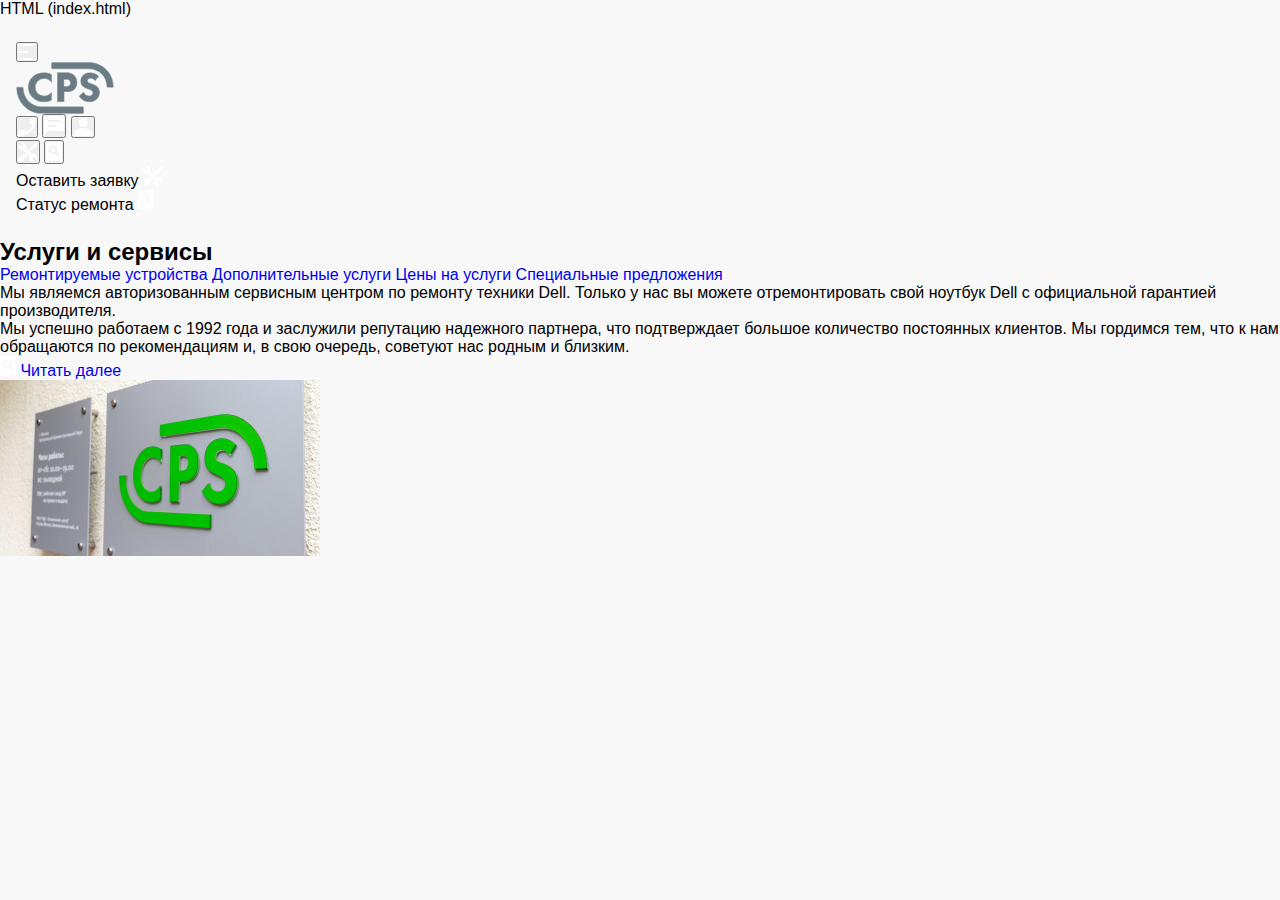
<file: index.html>
HTML (index.html)

<!DOCTYPE html>
<html lang="ru">
<head>
  <meta charset="UTF-8" >
  <meta name="viewport" content="width=device-width, initial-scale=1.0" >
  <title>Услуги и сервисы</title>
  <link rel="stylesheet" href="style.css" >
</head>
<body>

  <header class="header">
    <button class="header__icon" aria-label="Меню">
      <img src="img/burger-menu.svg" alt="Меню">
    </button>
    <div class="divider"></div>
    <a class="header__logo" href="#">
      <img src="img/Logo.svg" alt="Логотип" >
    </a>
    <div class="header__icons">
      <button class="header__icon" aria-label="Телефон">
        <img src="img/phone.svg" alt="Телефон" >
      </button>
      <button class="header__icon" aria-label="Сообщения">
        <img src="img/message.svg" alt="Сообщения" >
      </button>
      <button class="header__icon" aria-label="Корзина">
        <img src="img/group.svg" alt="Корзина" >
      </button>
      <div class="divider"></div>
      <button class="header__icon" aria-label="Профиль">
        <img src="img/setting.svg" alt="Профиль" >
      </button>
      <button class="header__icon" aria-label="Помощь">
        <img src="img/search.svg" alt="Помощь" >
      </button>
      <div class="header__text-icon">
        <span>Оставить заявку</span>
        <img src="img/setting.svg" alt="" />
      </div>
    
      <div class="header__text-icon">
        <span>Статус ремонта</span>
        <img src="img/search.svg" alt="Статус ремонта" />
      </div>
    </div>
  </header>
  <div class="main-layout">
  <section class="services">
    <div class="services__content">
      <div class="services__title-wrapper">
        <span class="services__line"></span>
        <h2 class="services__title">Услуги и сервисы</h2>
      </div>
      

      <nav class="services__menu">
        <a href="#" class="services__tab">Ремонтируемые устройства</a>
        <a href="#" class="services__tab">Дополнительные услуги</a>
        <a href="#" class="services__tab">Цены на услуги</a>
        <a href="#" class="services__tab">Специальные предложения</a>
      </nav>

      <p class="services__text">
        Мы являемся авторизованным сервисным центром по ремонту техники Dell. Только у нас вы можете отремонтировать свой ноутбук Dell с официальной гарантией производителя.
      </p>

      <p class="services__text">
Мы успешно работаем с 1992 года и заслужили репутацию надежного партнера, что подтверждает большое количество постоянных клиентов. Мы гордимся тем, что к нам обращаются по рекомендациям и, в свою очередь, советуют нас родным и близким.
      </p>
      <a class="services__link" href="#">
        <img src="img/icon.svg" alt="" class="services__link-icon">
        Читать далее
      </a>
    </div>

    <img class="services__image" src="img/Photo.jpg" alt="Табличка CPS">
  </section>
</div>
</body>
</html>
</file>
<file: style.css>
*{
  margin: 0;
  padding: 0;
  box-sizing: border-box;
  text-decoration: none;
  list-style: none;
}

body{
  font-family: sans-serif;
  background-color: #F8F8F8;
}

.header {
  padding: 24px 16px;
  background-color: white;
}

@media (min-width: 1120px) {
  .header {
    background-color: #F8F8F8;
  }
}

.wrapper{
  display: flex;
  align-items: center;
  gap: 16px;
}

.header__wrapper{
  justify-content: space-between;
}

@media (min-width: 1120px) {
  .header__wrapper {
    justify-content: end;
  }
}


@media (min-width: 347px) {
  .header__wrapper_left img{
    order: 2;
  }
}

.header__wrapper_left .separator{
  order: 1;
}

@media (min-width: 1120px) {
  .header__wrapper_left {
    display: none;
  }
}

.logo {
  width: 97px;
  height: 50px;
}

.icon {
  width: 40px;
  height: 40px;
  display: flex;
  justify-content: center;
  align-items: center;
  background-color: #FF3E79;
  border-radius: 50px;
}

.icon-text{
  display: none;
}

@media (min-width: 1120px) {
  .icon-text {
    display: inherit;
  }
}

.separator {
  width: 2px;
  height: 32px;
  border-radius: 50px;
  background-color: #EAEAEA;
}

.contact{
  display: none;
}

@media (min-width: 768px) {
  .contact{
    display: inherit;
  }
}

@media (min-width: 1120px) {
  .contact{
    display: none;
  }
}

.title__wrapper {
  margin: 24px 0;
  display: flex;
  align-items: center;
}

@media (min-width: 1120px) {
  .title__wrapper {
    position: absolute;
    top: -7px;
  }
}

.title__line{
  width: 4px;
  height: 40px;
  border-radius: 0 25px 25px 0;
  background-color: #41F6D7;
  margin-right: 12px;
}

.title {
  font-size: 28px;
  white-space: nowrap;
}

.menu {
  margin-left: 16px;
}

.menu__list {
  overflow: auto;
}

.menu__list::-webkit-scrollbar {
  display: none;
}

.menu__item {
  cursor: pointer;
  color: #7E7E82;
  white-space: nowrap;
  padding: 9px 16px;
  border: none;
  border-radius: 5px;
}

.menu__item:hover {
  padding: 7px 14px;
  background-color: white;
  border: 2px solid #41F6D7;
}

.menu__item:focus {
  padding: 7px 14px;
  background-color: white;
  border: 2px solid #41F6D7;
}

.content {
  margin-top: 32px;
  display: flex;
  flex-wrap: wrap;
  gap: 32px;
}

.info {
  flex: 1;
  margin-left: 16px;
  margin-bottom: 16px;
  margin-right: 16px;
}

@media (min-width: 769px) {
  .info {
    flex: 1;
  }
}

.text {
  color: #1B1C21;
  margin: 20px 0;
}


.text-additional {
  display: none;
}

@media (min-width: 769px) {
  .text-additional {
    display: block;
  }
}

.text-additional span {
  display: none;
}

@media (min-width: 1120px) {
  .text-additional span {
    display: inline;
  }
}

.read {
  display: flex;
  align-items: center;
}

.read img{
  margin-right: 9px;
}

.main__img {
  width: 100%;
  border-radius: 5px;
  min-width: 320px;
  max-width: 531px;
}

@media (min-width: 769px) {
  .main__img {
    flex: 1;
    margin-right: 25px;
  }
}
</file>
